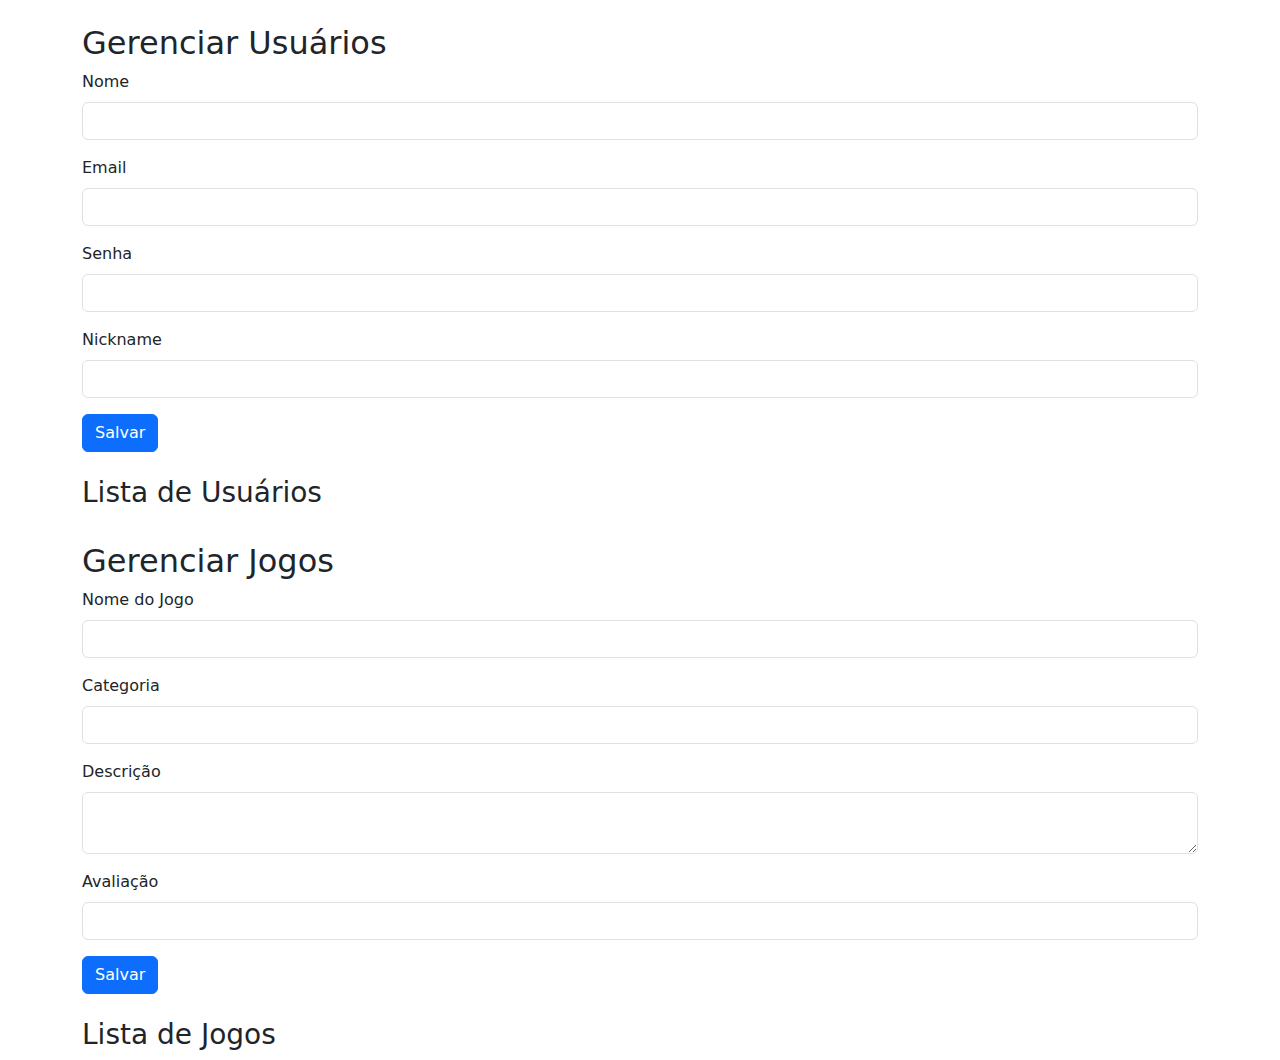
<file: userandgames.html>
<!DOCTYPE html>
<html lang="pt-BR">
<head>
    <meta charset="UTF-8">
    <meta name="viewport" content="width=device-width, initial-scale=1.0">
    <title>Gerenciar Usuários e Jogos</title>
    <link rel="stylesheet" href="https://cdn.jsdelivr.net/npm/bootstrap@5.3.0/dist/css/bootstrap.min.css">
</head>
<body>
    <div class="container mt-4">
        <h2>Gerenciar Usuários</h2>
        <form id="usuarioForm">
            <input type="hidden" id="usuarioId">
            <div class="mb-3">
                <label for="nome" class="form-label">Nome</label>
                <input type="text" id="nome" class="form-control" required>
            </div>
            <div class="mb-3">
                <label for="email" class="form-label">Email</label>
                <input type="email" id="email" class="form-control" required>
            </div>
            <div class="mb-3">
                <label for="senha" class="form-label">Senha</label>
                <input type="password" id="senha" class="form-control" required>
            </div>
            <div class="mb-3">
                <label for="nickname" class="form-label">Nickname</label>
                <input type="text" id="nickname" class="form-control" required>
            </div>
            <button type="submit" class="btn btn-primary">Salvar</button>
        </form>
        <h3 class="mt-4">Lista de Usuários</h3>
        <ul id="listaUsuarios" class="list-group"></ul>
    </div>

    <div class="container mt-4">
        <h2>Gerenciar Jogos</h2>
        <form id="jogoForm">
            <input type="hidden" id="jogoId">
            <div class="mb-3">
                <label for="nomeJogo" class="form-label">Nome do Jogo</label>
                <input type="text" id="nomeJogo" class="form-control" required>
            </div>
            <div class="mb-3">
                <label for="categoria" class="form-label">Categoria</label>
                <input type="text" id="categoria" class="form-control" required>
            </div>
            <div class="mb-3">
                <label for="descricao" class="form-label">Descrição</label>
                <textarea id="descricao" class="form-control" required></textarea>
            </div>
            <div class="mb-3">
                <label for="avaliacao" class="form-label">Avaliação</label>
                <input type="number" id="avaliacao" class="form-control" required min="0" max="10" step="0.1">
            </div>
            <button type="submit" class="btn btn-primary">Salvar</button>
        </form>
        <h3 class="mt-4">Lista de Jogos</h3>
        <ul id="listaJogos" class="list-group"></ul>
    </div>

    <script src="script.js"></script>
</body>
</html>
</file>
